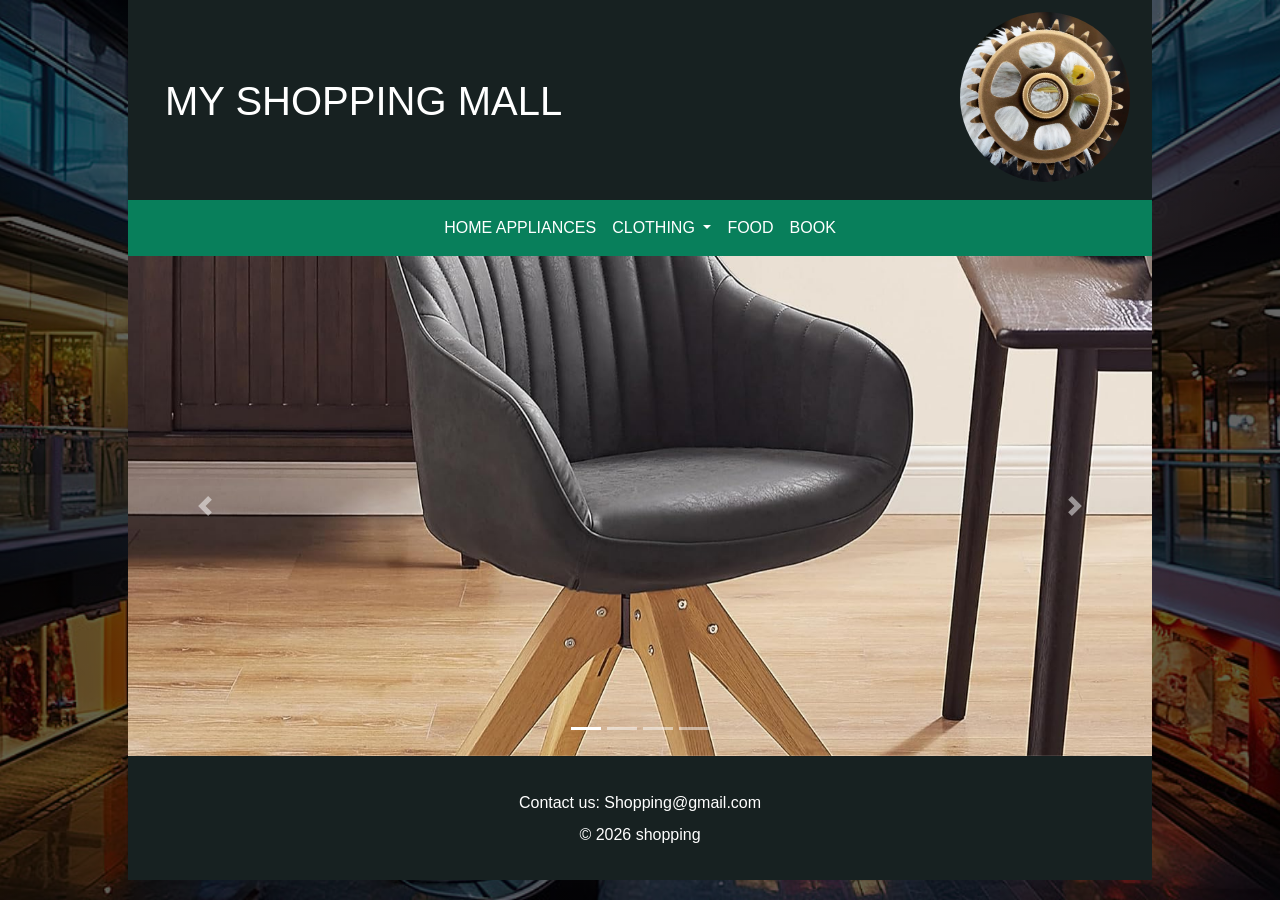
<file: html/index.html>
<!DOCTYPE html>
<html>

<head>

    <title>MY SHOPPING CARD</title>

    <!-- Bootstrap 4 CSS -->
    <link rel="stylesheet"
          href="https://cdn.jsdelivr.net/npm/bootstrap@4.6.2/dist/css/bootstrap.min.css">

    <!-- jQuery -->
    <script src="https://cdn.jsdelivr.net/npm/jquery@3.7.1/dist/jquery.slim.min.js"></script>

    <!-- Popper JS -->
    <script src="https://cdn.jsdelivr.net/npm/popper.js@1.16.1/dist/umd/popper.min.js"></script>

    <!-- Bootstrap 4 JavaScript -->
    <script src="https://cdn.jsdelivr.net/npm/bootstrap@4.6.2/dist/js/bootstrap.bundle.min.js"></script>

<script src="https://ajax.googleapis.com/ajax/libs/jquery/3.7.1/jquery.min.js"></script>
    <link rel="stylesheet" href="https://cdn.jsdelivr.net/npm/bootstrap-icons@1.11.3/font/bootstrap-icons.min.css">
    <link rel="stylesheet" href="../css/style.css">
    <style>


        body {
            margin: 0;

            background-image:
                linear-gradient(
                    rgba(0, 0, 0, 0.6),
                    rgba(0, 0, 0, 0.6)
                ),
                url("../img/shopping-mall.jpg");

            background-size: cover;
            background-position: center;
            background-attachment: fixed;

            font-family: Arial, sans-serif;
        }



        .wrapper {
            width: 80%;
            margin: auto;
            background-color:black;
        }







.banner-heading {
    position: absolute;
    left: 35px;
    top: 50%;
    transform: translateY(-50%);
    color: white;
}

.banner-heading h1 {
    font-size: 38px;
    font-weight: bold;
    margin: 0 0 10px 0;
    color: #20C997;
}








        /* .wrapper
{
	width:400px;
	margin:30px auto auto auto;
	
} */

.myBanner #cog-outer
{
	float:right;
	height:170px;
	width:170px;
	margin:10px 20px 10px auto;
	position:relative;
	z-index:2;
	padding:0px;
	border-radius:50%;
	text-align:center;
	
}

#cog-outer #cog-inner
{
	width:170px;
	height:170px;
	position:absolute;
	top:0px;
	left:0px;
	z-index:1;
	margin:0px;
	padding:0px;
	box-sizing:border-box;
	text-align:center;
	
	
}

.myBanner
{
	width:100%;
	margin:auto;
	background-color: #172121;
	border-width:2px 2px 0px 2px;
	border-style:solid;
	border-color:#172121;
	
	
	position: relative;
	height:200px;
	padding:0px;
	box-sizing:border-box;
	
}


        

     

        nav {
            width: 100%;
            margin: auto;
        }

        .navbar {
            background-color:#087F5B!important;
        }

        .nav-link {
            color: white !important;
        }

        .nav-link:hover {
            color: black !important;
        }




        .dropdown-menu {
            background-color: white;
        }

        .dropdown-item {
            color: black;
        }

        .dropdown-item:hover {
            background-color: #087F5B;
            color: black;
        }



        main {
            width: 100%;
            height: auto;
            background-color: white;
        }



        .carousel-inner {
            width: 100%;
        }

        .carousel-inner img {
            width: 100%;
            height: 500px;
            object-fit: cover;
        }


        footer {
            width: 100%;

            background-color:#172121;

            color: white;

            text-align: center;

            padding: 25px;

            border-top: 2px solid #172121;
        }

        footer p {
            margin: 8px;
        }

        footer a {
            color:white;
        }

        footer a:hover {
            color:#087F5B;
            text-decoration: none;
        }



        @media (max-width: 768px) {

            .wrapper {
                width: 90%;
            }

            header {
                height: 90px;
                padding: 20px;
            }

            header h1 {
                font-size: 34px;
            }

            .carousel-inner img {
                height: 400px;
            }

        }


    

        @media (max-width: 480px) {

            .wrapper {
                width: 100%;
            }

            header {
                height: 80px;
                padding: 18px;
            }

            header h1 {
                font-size: 28px;
            }

            .carousel-inner img {
                height: 300px;
            }

            footer {
                padding: 20px;
            }

        }

    </style>

</head>


<body>


<div class="wrapper">


    <header>
 
        
        <div class="myBanner">

            <h1 style=" position: absolute;
    left: 35px;
    top: 50%;
    transform: translateY(-50%);
    color: white;">MY SHOPPING MALL</h1>
         
<div id="cog-outer">
<img src="../img/eagle.jpg" style="width:170px;height:170px;object-fit:cover;border-radius:50%;">
<div id="cog-inner">
<img src="../img/r-removebg-preview.png" style="width:170px;height:170px;object-fit:cover;border-radius:50%">
</div>
</div>
</div>

    </header>

<nav class="navbar navbar-expand-md navbar-dark sticky-top" style="z-index:1;">


        <button class="navbar-toggler"
                type="button"
                data-toggle="collapse"
                data-target="#myNavbar">

            <span class="navbar-toggler-icon"></span>

        </button>

<div class="collapse navbar-collapse justify-content-center"
             id="myNavbar">

            <ul class="navbar-nav">

                <li class="nav-item">

                    <a class="nav-link" role="button" onclick="displayItems(1)" href="#">
                        HOME APPLIANCES
                    </a>

                </li>


                

                


                <li class="nav-item dropdown">

                    <a class="nav-link dropdown-toggle"
                       href="#"
                       data-toggle="dropdown">

                        CLOTHING

                    </a>


                    <div class="dropdown-menu">

                        <a class="dropdown-item" href="#" role="button" onclick="displayItems(2)">
                            MEN'S WEAR
                        </a>

                        <a class="dropdown-item" href="#" role="button" onclick="displayItems(3)">
                            WOMEN'S WEAR
                        </a>
                        

                        
                        

                    </div>

                </li>


                <li class="nav-item">

                    <a class="nav-link" href="#" role="button" onclick="displayItems(4)">
                        FOOD
                    </a>

                </li>


                <li class="nav-item">

                    <a class="nav-link" href="#" role="button" onclick="displayItems(5)">
                        BOOK
                    </a>

                </li>

            </ul>

        </div>

    </nav>


    <main>
    <div class="myRow">

        <div id="demo"
             class="carousel slide"
             data-ride="carousel">


            <ul class="carousel-indicators">

                <li data-target="#demo"
                    data-slide-to="0"
                    class="active">
                </li>

                <li data-target="#demo"
                    data-slide-to="1">
                </li>

                <li data-target="#demo"
                    data-slide-to="2">
                </li>

                <li data-target="#demo"
                    data-slide-to="3">
                </li>

                
            </ul>


            <div class="carousel-inner">



                <div class="carousel-item active">

                    <img src="../img/chair.jpg"
                         alt="IMAGE 1">

                </div>


                <div class="carousel-item">

                    <img src="../img/shoulderbag.jpg"
                         alt="IMAGE 2">

                </div>



                <div class="carousel-item">

                    <img src="../img/veg thali.jpg"
                         alt="IMAGE 3">

                </div>


                <div class="carousel-item">

                    <img src="../img/height of success book.jpg"
                         alt="IMAGE 4">

                </div>


            </div>



            <a class="carousel-control-prev"
               href="#demo"
               data-slide="prev">

                <span class="carousel-control-prev-icon">
                </span>

            </a>



            <a class="carousel-control-next"
               href="#demo"
               data-slide="next">

                <span class="carousel-control-next-icon">
                </span>

            </a>


        </div>

        </div>
    </main>

    <footer>

        <p>
            Contact us:
            <a href="shopping@gmail.com">
                Shopping@gmail.com
            </a>
        </p>

        <p>
            © 2026 shopping
        </p>

    </footer>


</div>
<div id="flexOutput"></div>
<div id="finalBill"></div>


<Script src="../js/myapp.js"></Script>
</body>
</file>
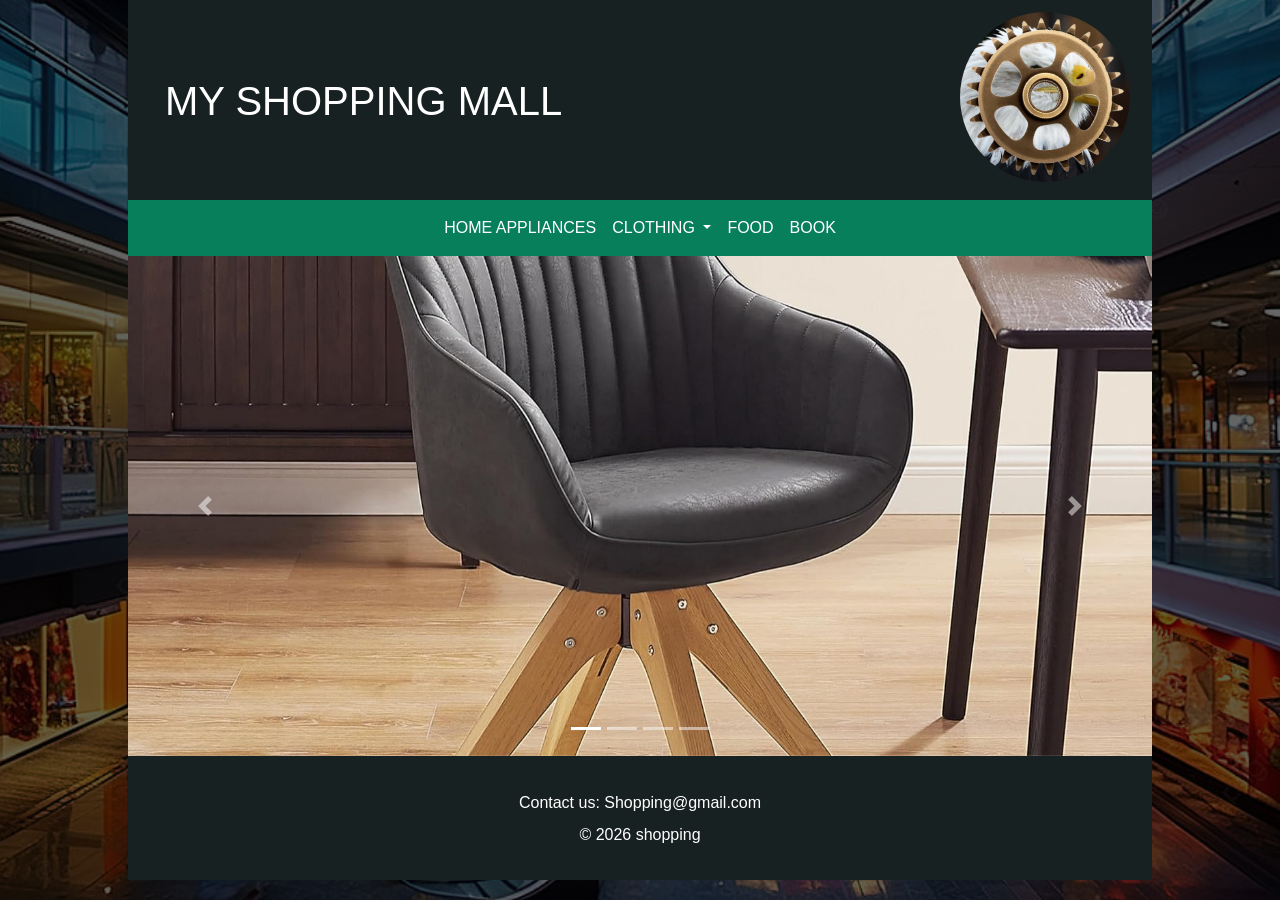
<file: html/home.html>
<!DOCTYPE html>
<html>

<head>

    <title>MY SHOPPING CARD</title>

    <!-- Bootstrap 4 CSS -->
    <link rel="stylesheet"
          href="https://cdn.jsdelivr.net/npm/bootstrap@4.6.2/dist/css/bootstrap.min.css">

    <!-- jQuery -->
    <script src="https://cdn.jsdelivr.net/npm/jquery@3.7.1/dist/jquery.slim.min.js"></script>

    <!-- Popper JS -->
    <script src="https://cdn.jsdelivr.net/npm/popper.js@1.16.1/dist/umd/popper.min.js"></script>

    <!-- Bootstrap 4 JavaScript -->
    <script src="https://cdn.jsdelivr.net/npm/bootstrap@4.6.2/dist/js/bootstrap.bundle.min.js"></script>

<script src="https://ajax.googleapis.com/ajax/libs/jquery/3.7.1/jquery.min.js"></script>
    <link rel="stylesheet" href="https://cdn.jsdelivr.net/npm/bootstrap-icons@1.11.3/font/bootstrap-icons.min.css">
    <link rel="stylesheet" href="../css/style.css">
    <style>


        body {
            margin: 0;

            background-image:
                linear-gradient(
                    rgba(0, 0, 0, 0.6),
                    rgba(0, 0, 0, 0.6)
                ),
                url("../img/shopping-mall.jpg");

            background-size: cover;
            background-position: center;
            background-attachment: fixed;

            font-family: Arial, sans-serif;
        }



        .wrapper {
            width: 80%;
            margin: auto;
            background-color:black;
        }







.banner-heading {
    position: absolute;
    left: 35px;
    top: 50%;
    transform: translateY(-50%);
    color: white;
}

.banner-heading h1 {
    font-size: 38px;
    font-weight: bold;
    margin: 0 0 10px 0;
    color: #20C997;
}








        /* .wrapper
{
	width:400px;
	margin:30px auto auto auto;
	
} */

.myBanner #cog-outer
{
	float:right;
	height:170px;
	width:170px;
	margin:10px 20px 10px auto;
	position:relative;
	z-index:2;
	padding:0px;
	border-radius:50%;
	text-align:center;
	
}

#cog-outer #cog-inner
{
	width:170px;
	height:170px;
	position:absolute;
	top:0px;
	left:0px;
	z-index:1;
	margin:0px;
	padding:0px;
	box-sizing:border-box;
	text-align:center;
	
	
}

.myBanner
{
	width:100%;
	margin:auto;
	background-color: #172121;
	border-width:2px 2px 0px 2px;
	border-style:solid;
	border-color:#172121;
	
	
	position: relative;
	height:200px;
	padding:0px;
	box-sizing:border-box;
	
}


        

     

        nav {
            width: 100%;
            margin: auto;
        }

        .navbar {
            background-color:#087F5B!important;
        }

        .nav-link {
            color: white !important;
        }

        .nav-link:hover {
            color: black !important;
        }




        .dropdown-menu {
            background-color: white;
        }

        .dropdown-item {
            color: black;
        }

        .dropdown-item:hover {
            background-color: #087F5B;
            color: black;
        }



        main {
            width: 100%;
            height: auto;
            background-color: white;
        }



        .carousel-inner {
            width: 100%;
        }

        .carousel-inner img {
            width: 100%;
            height: 500px;
            object-fit: cover;
        }


        footer {
            width: 100%;

            background-color:#172121;

            color: white;

            text-align: center;

            padding: 25px;

            border-top: 2px solid #172121;
        }

        footer p {
            margin: 8px;
        }

        footer a {
            color:white;
        }

        footer a:hover {
            color:#087F5B;
            text-decoration: none;
        }



        @media (max-width: 768px) {

            .wrapper {
                width: 90%;
            }

            header {
                height: 90px;
                padding: 20px;
            }

            header h1 {
                font-size: 34px;
            }

            .carousel-inner img {
                height: 400px;
            }

        }


    

        @media (max-width: 480px) {

            .wrapper {
                width: 100%;
            }

            header {
                height: 80px;
                padding: 18px;
            }

            header h1 {
                font-size: 28px;
            }

            .carousel-inner img {
                height: 300px;
            }

            footer {
                padding: 20px;
            }

        }

    </style>

</head>


<body>


<div class="wrapper">


    <header>
 
        
        <div class="myBanner">

            <h1 style=" position: absolute;
    left: 35px;
    top: 50%;
    transform: translateY(-50%);
    color: white;">MY SHOPPING MALL</h1>
         
<div id="cog-outer">
<img src="../img/eagle.jpg" style="width:170px;height:170px;object-fit:cover;border-radius:50%;">
<div id="cog-inner">
<img src="../img/r-removebg-preview.png" style="width:170px;height:170px;object-fit:cover;border-radius:50%">
</div>
</div>
</div>

    </header>

<nav class="navbar navbar-expand-md navbar-dark sticky-top" style="z-index:1;">


        <button class="navbar-toggler"
                type="button"
                data-toggle="collapse"
                data-target="#myNavbar">

            <span class="navbar-toggler-icon"></span>

        </button>

<div class="collapse navbar-collapse justify-content-center"
             id="myNavbar">

            <ul class="navbar-nav">

                <li class="nav-item">

                    <a class="nav-link" role="button" onclick="displayItems(1)" href="#">
                        HOME APPLIANCES
                    </a>

                </li>


                

                


                <li class="nav-item dropdown">

                    <a class="nav-link dropdown-toggle"
                       href="#"
                       data-toggle="dropdown">

                        CLOTHING

                    </a>


                    <div class="dropdown-menu">

                        <a class="dropdown-item" href="#" role="button" onclick="displayItems(2)">
                            MEN'S WEAR
                        </a>

                        <a class="dropdown-item" href="#" role="button" onclick="displayItems(3)">
                            WOMEN'S WEAR
                        </a>
                        

                        
                        

                    </div>

                </li>


                <li class="nav-item">

                    <a class="nav-link" href="#" role="button" onclick="displayItems(4)">
                        FOOD
                    </a>

                </li>


                <li class="nav-item">

                    <a class="nav-link" href="#" role="button" onclick="displayItems(5)">
                        BOOK
                    </a>

                </li>

            </ul>

        </div>

    </nav>


    <main>
    <div class="myRow">

        <div id="demo"
             class="carousel slide"
             data-ride="carousel">


            <ul class="carousel-indicators">

                <li data-target="#demo"
                    data-slide-to="0"
                    class="active">
                </li>

                <li data-target="#demo"
                    data-slide-to="1">
                </li>

                <li data-target="#demo"
                    data-slide-to="2">
                </li>

                <li data-target="#demo"
                    data-slide-to="3">
                </li>

                
            </ul>


            <div class="carousel-inner">



                <div class="carousel-item active">

                    <img src="../img/chair.jpg"
                         alt="IMAGE 1">

                </div>


                <div class="carousel-item">

                    <img src="../img/shoulderbag.jpg"
                         alt="IMAGE 2">

                </div>



                <div class="carousel-item">

                    <img src="../img/veg thali.jpg"
                         alt="IMAGE 3">

                </div>


                <div class="carousel-item">

                    <img src="../img/height of success book.jpg"
                         alt="IMAGE 4">

                </div>


            </div>



            <a class="carousel-control-prev"
               href="#demo"
               data-slide="prev">

                <span class="carousel-control-prev-icon">
                </span>

            </a>



            <a class="carousel-control-next"
               href="#demo"
               data-slide="next">

                <span class="carousel-control-next-icon">
                </span>

            </a>


        </div>

        </div>
    </main>

    <footer>

        <p>
            Contact us:
            <a href="shopping@gmail.com">
                Shopping@gmail.com
            </a>
        </p>

        <p>
            © 2026 shopping
        </p>

    </footer>


</div>
<div id="flexOutput"></div>
<div id="finalBill"></div>


<Script src="../js/myapp.js"></Script>
</body>
</file>
<file: css/style.css>
#flexOutput
{
	padding:0px;
}

#flexContainer
{
	height:430px;
	overflow-y:auto;
	position:fixed;
	top:0px;
	right:10px;
	display:flex;
	flex-direction:column;
	width:340px;
	padding:0px;
	box-sizing:border-box;
	z-index:4;
	
}

#flexContainer H2
{
	align-self:flex-start;
	color:red;
	margin:0px;
	padding:0px;
	width:320px;
	
}

#flexContainer div
{
	width:320px;
	border:1px solid ;
	border-radius:3%;
	background-color: #087F5B;
	height:160px;
	padding:20px;
	box-sizing:border-box;
	margin:0px;
	
}

#flexContainer hr
{
	margin:0px;
	padding:0px;
}

#flexContainer button
{
	float:right;
	margin:auto 5px auto auto;
}

#flexContainer #buttons
{
	padding:0px;
	height:auto;
}

#finalBill
{
	padding:0px;
	width:550px;
	overflow-x:auto;
	border-radius:3%;
	box-sizing:border-box;
	height:560px;
	overflow-y:auto;
	position:fixed;
    top:10px;
    left:350px;
    z-index:5;
    display:none;	
	
}

#finalBill #bankInfo
{
	width:530px;
	height:215px;
	overflow-x:auto;
	display:none;
	padding:10px;
	box-sizing:border-box;
	border:1px solid black;
	border-radius:3%;
	margin:auto;
}

#bankInfo img
{
	width:30px;
	margin:auto auto auto 15px;
}


#finalBill #billTable
{
	width:530px;
	height:310px;
	overflow-x:auto;
	background-color:#870707;
	border-radius:3%;
    padding:30px;
    overflow-y:auto;
    border:1px solid white;
    box-sizing:border-box;
    margin:auto;
    
}

#finalBill h2
{
	margin:auto;
	padding:0px;
	color:white;
	
}

#bankInfo input[type="text"]
{
	border-radius:4px;
	border:1px solid black;
}

#bankInfo input[type="password"]
{
	border-radius:4px;
}

.table-product-heading
{
	width:140px;
	height:50px;
	padding:20px;
	box-sizing:border-box;
	color:white;
	text-align:center;
}

.table-items-heading
{
	width:50px;
	height:50px;
	padding:20px;
	box-sizing:border-box;
	color:white;
	text-align:center;
}

.table-product-content
{
	width:140px;
	height:140px;
	padding:20px;
	box-sizing:border-box;
	text-align:center;
}

.table-product-items
{
	width:50px;
	height:140px;
	text-align:center;
	padding:20px;
	box-sizing:border-box;
	color:white;
}

.table-product-total
{
	width:70px;
	padding:20px;
	text-align:center;
	height:140px;
	box-sizing:border-box;
	color:white;
}

.table-total-heading
{
	width:70px;
	height:50px;
	padding:20px;
	box-sizing:border-box;
	color:white;
	text-align:center;
}

#billTable table
{
	width:310px;
	height:auto;
	margin:auto;
	border:1px solid white;
	border-collapse:collapse;
}
#billTable th,td
{
	color:white;
	border:1px solid white;
	font-weight:600;
}

#finalBill #buttons2
{
	width:530px;
	overflow-x:auto;
	height:50px;
	padding:0px 10px 0px 10px;
	box-sizing:border-box;
	
}

#buttons2 #backToCart
{
	float:left;
	margin:0px auto 0px 10px;
	height:50px;
}

#buttons2 #pay
{
	float:right;
	margin:0px 10px 0px auto;
	height:50px;
}
#bankInfo img
{
	width:30px;
	margin:auto auto auto 15px;
}
</file>
